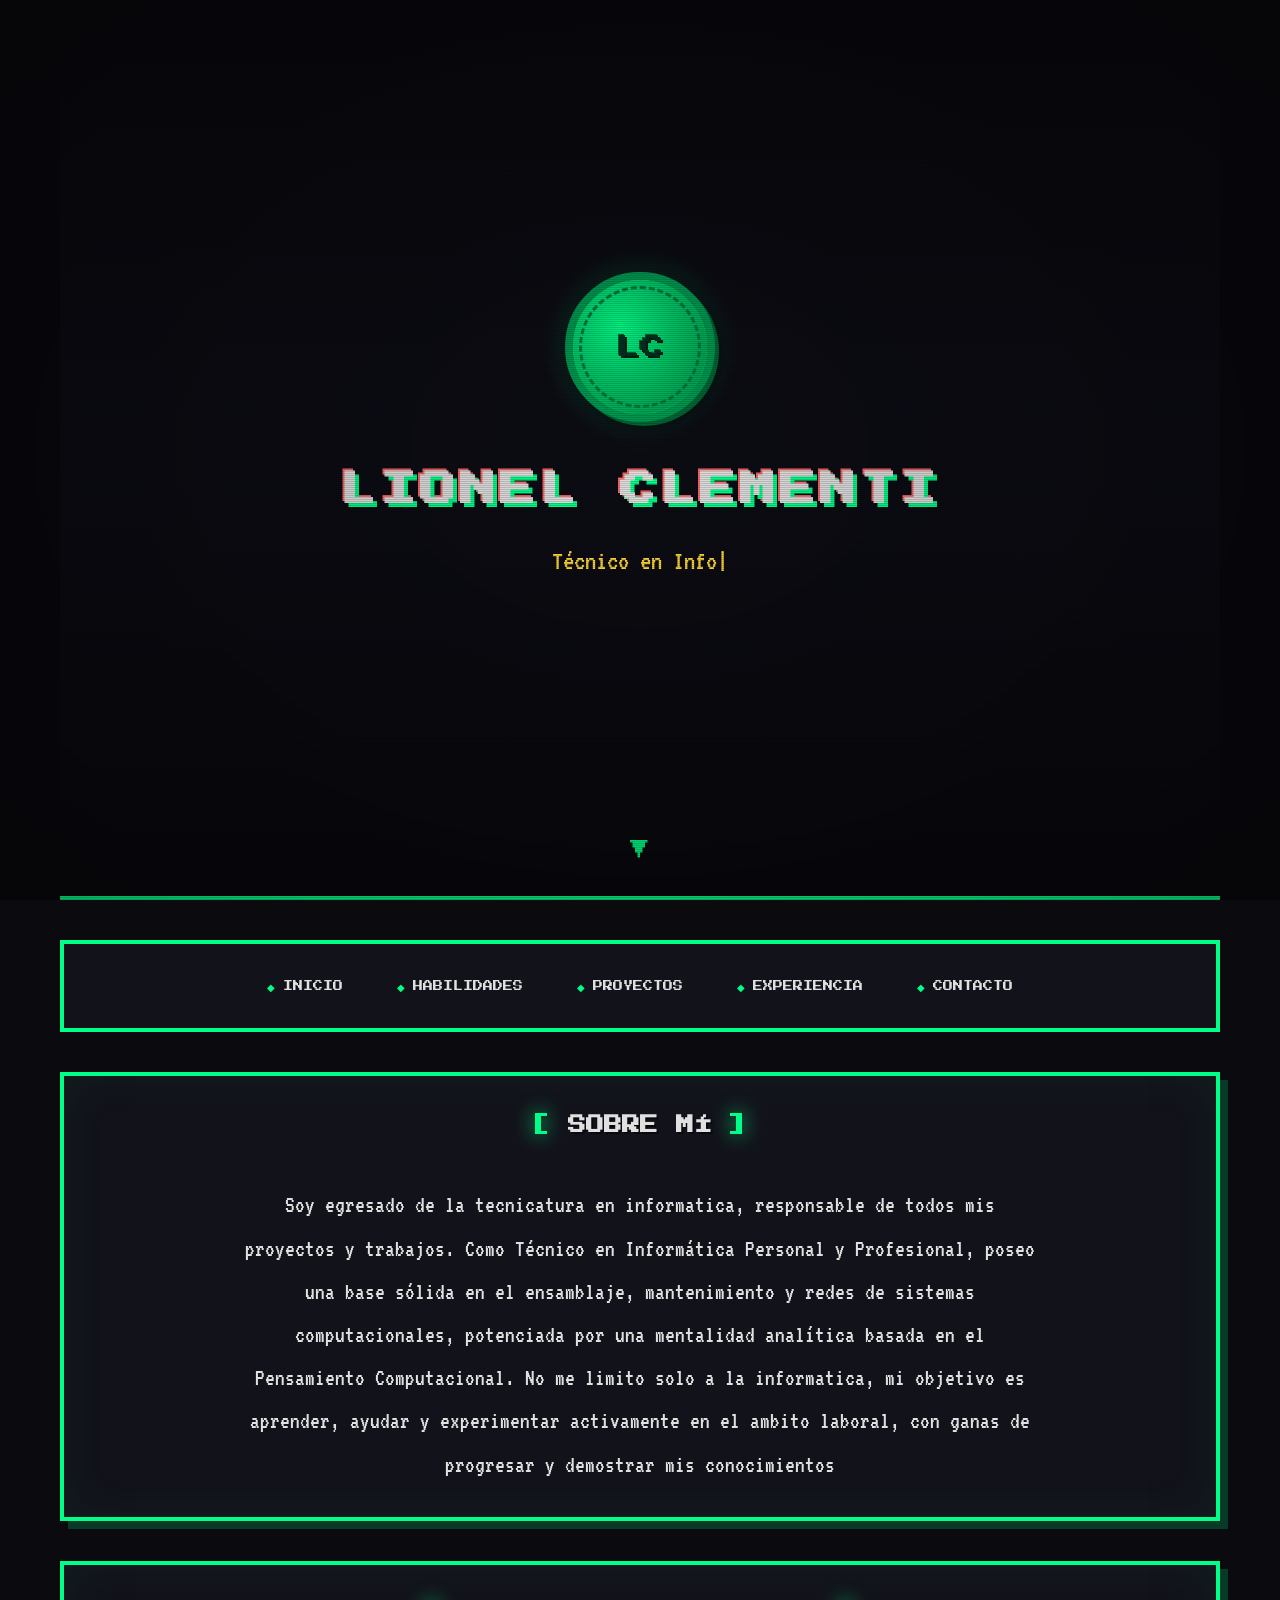
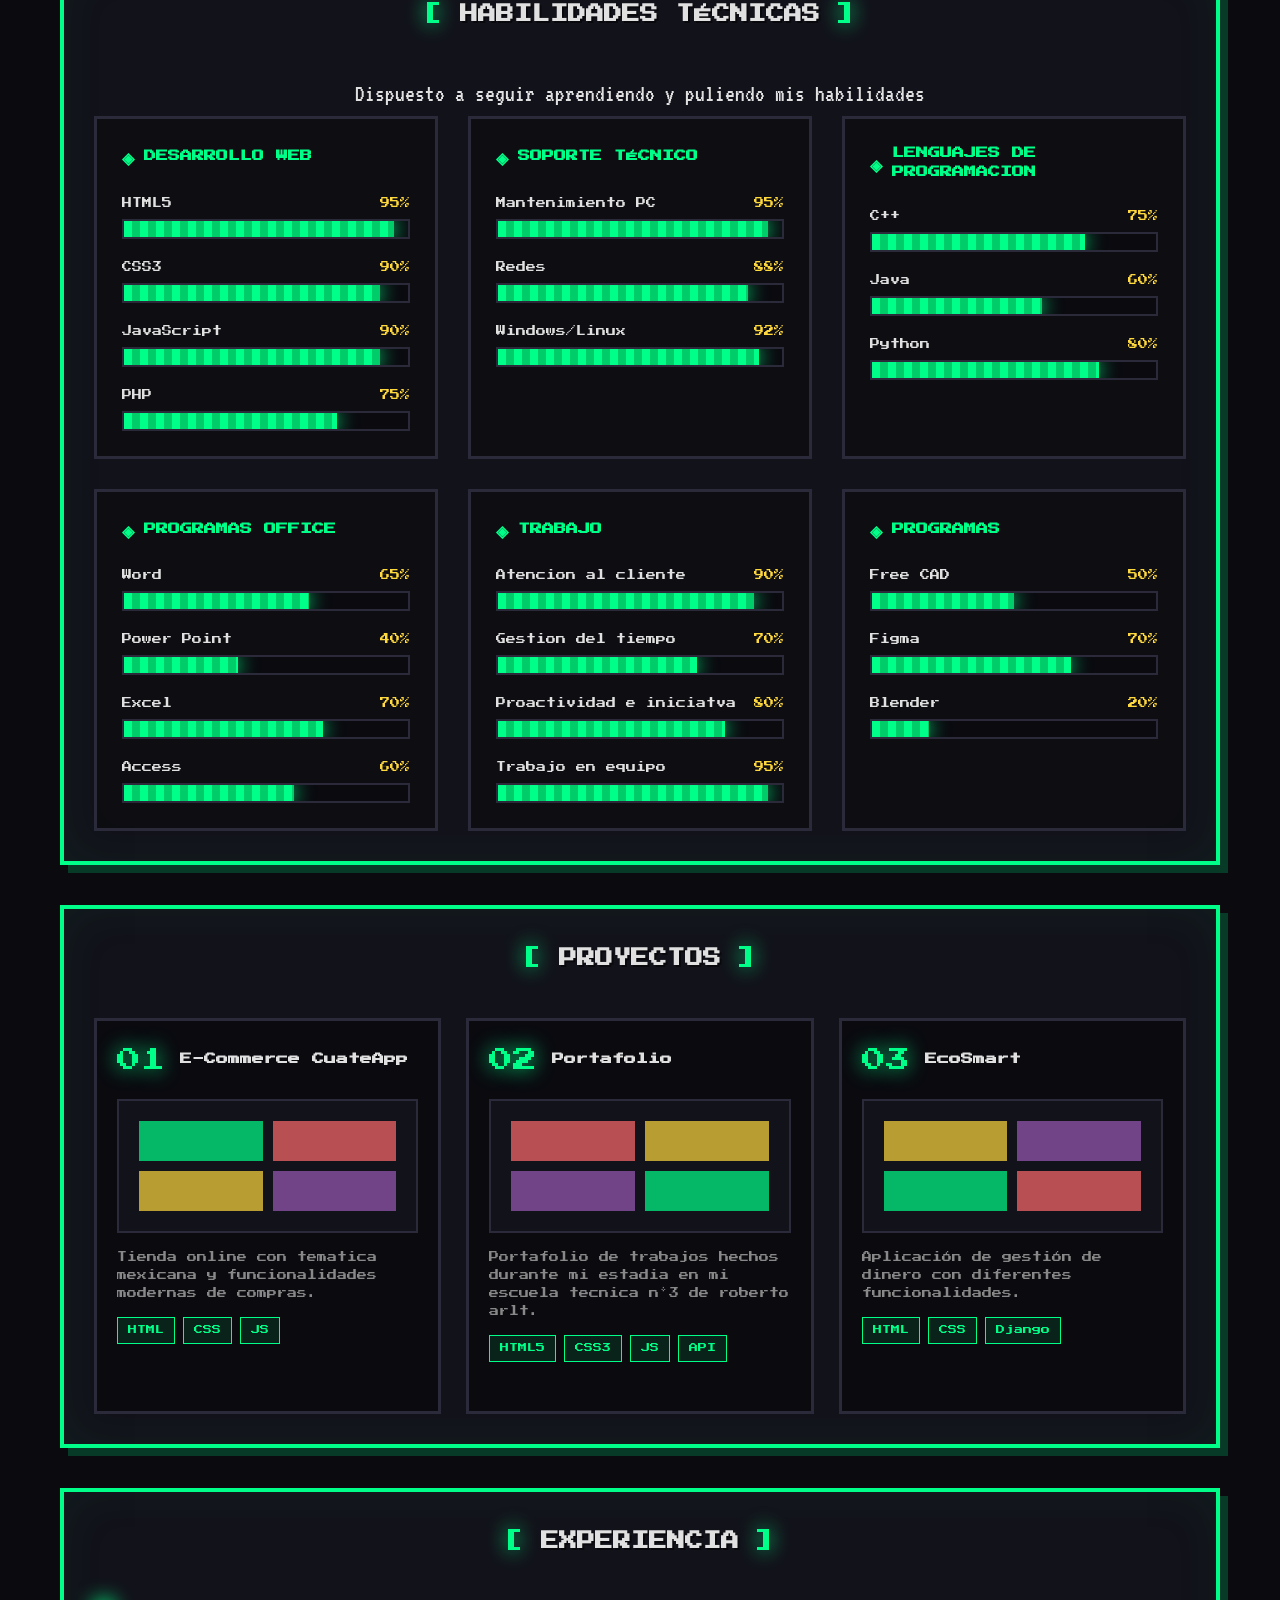
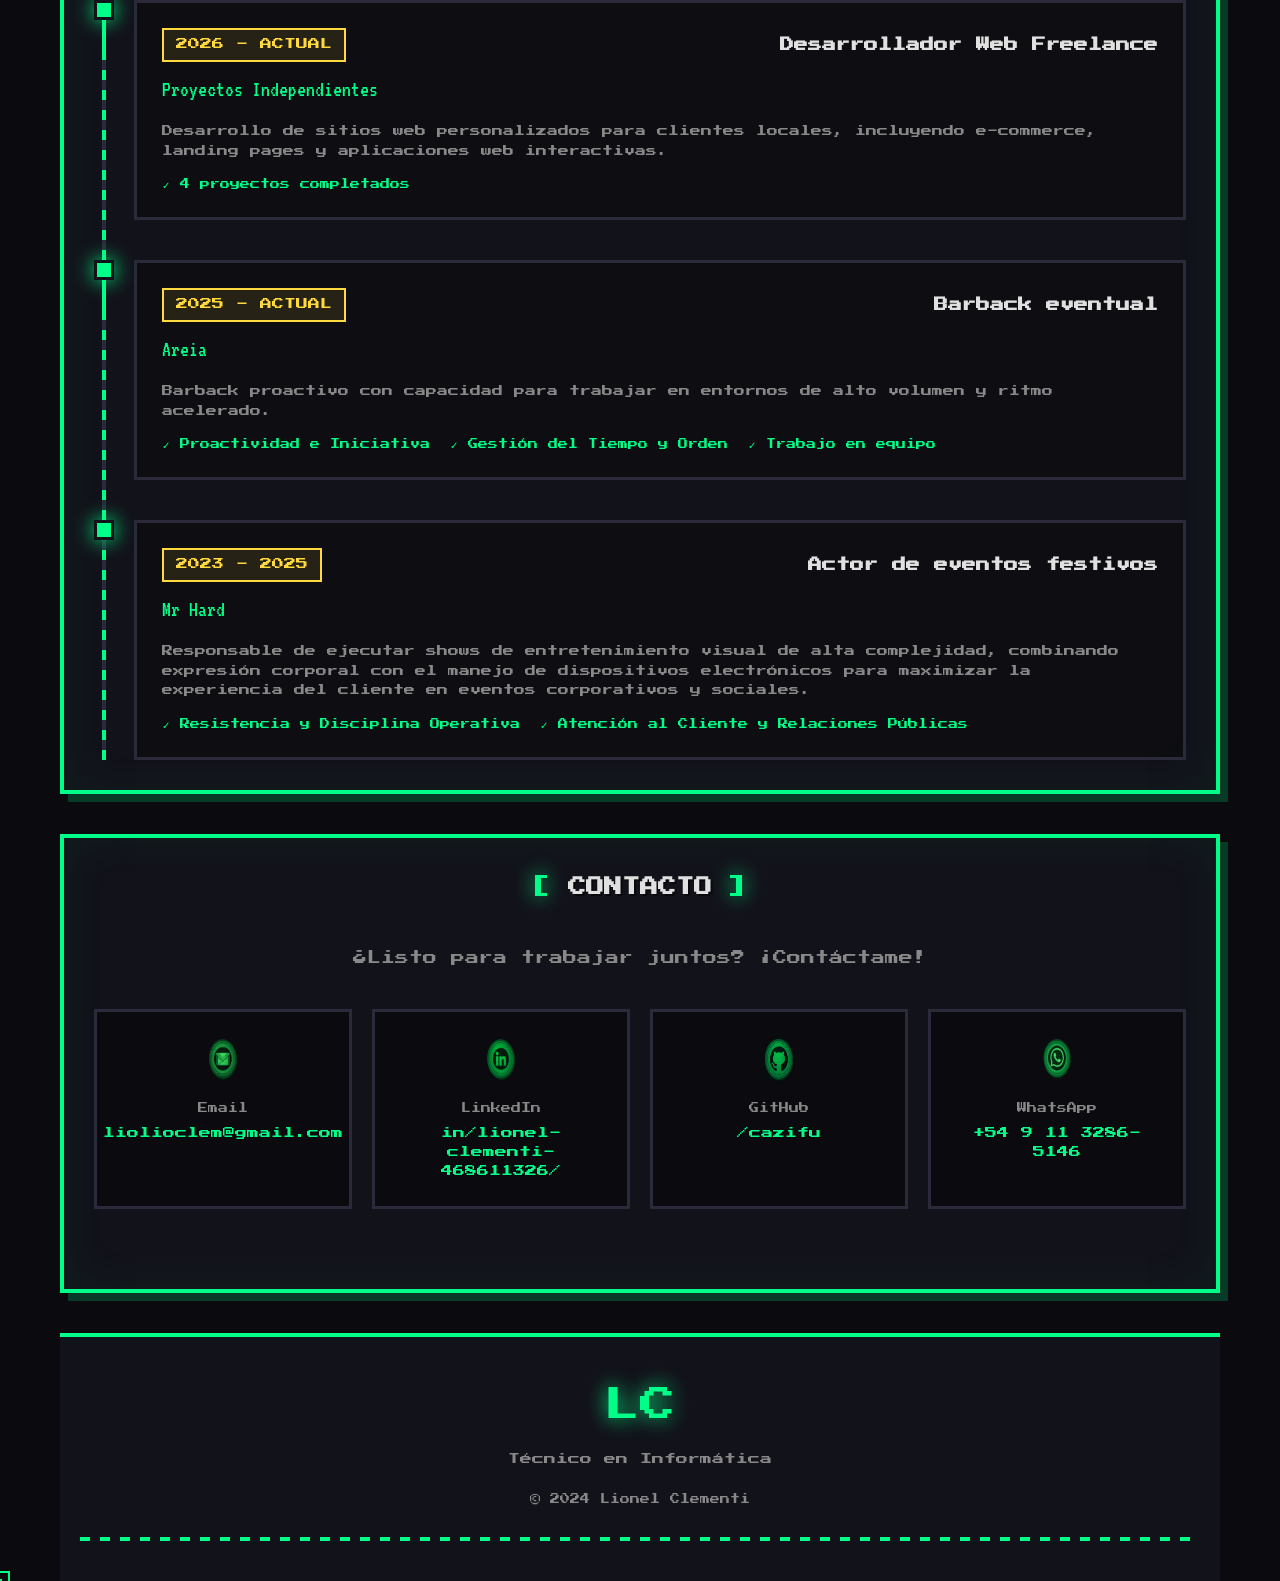
<file: index.html>
<!DOCTYPE html>
<html lang="es">
<head>
    <meta charset="UTF-8">
    <meta name="viewport" content="width=device-width, initial-scale=1.0">
    <title>Lionel Clementi - Técnico en Informática</title>
    <link rel="stylesheet" href="css/style.css">
    <link rel="icon" href="data:image/svg+xml,<svg xmlns='http://www.w3.org/2000/svg' viewBox='0 0 100 100'><text y='.9em' font-size='90'>💻</text></svg>">
</head>
<body>
    <div class="scanlines"></div>
    <div class="crt-effect"></div>
    
    <div class="container">
        <header class="hero">
            <div class="hero-bg"></div>
            <div class="hero-content">
                <div class="avatar-container">
                    <div class="coin-avatar">
                        <div class="coin-edge"></div>
                        <div class="coin-face">
                            <span class="coin-text">LC</span>
                        </div>
                    </div>
                    <div class="coin-glow"></div>
                </div>
                <h1 class="title glitch" data-text="LIONEL CLEMENTI">LIONEL CLEMENTI</h1>
                <p class="subtitle typewriter"></p>

            </div>
            <div class="scroll-indicator">
                <span>▼</span>
            </div>
        </header>

        <nav class="nav-bar">
            <a href="#about" class="nav-item">
                <span class="nav-icon">◆</span>
                <span>INICIO</span>
            </a>
            <a href="#skills" class="nav-item">
                <span class="nav-icon">◆</span>
                <span>HABILIDADES</span>
            </a>
            <a href="#projects" class="nav-item">
                <span class="nav-icon">◆</span>
                <span>PROYECTOS</span>
            </a>
            <a href="#experience" class="nav-item">
                <span class="nav-icon">◆</span>
                <span>EXPERIENCIA</span>
            </a>
            <a href="#contact" class="nav-item">
                <span class="nav-icon">◆</span>
                <span>CONTACTO</span>
            </a>
        </nav>

        <section id="about" class="about pixel-box">
            <div class="section-header">
                <span class="section-bracket">[</span>
                <h2>SOBRE MÍ</h2>
                <span class="section-bracket">]</span>
            </div>
            <div class="about-content">
                <p class="about-paragraph">
                    Soy egresado de la tecnicatura en informatica, 
                    responsable de todos mis proyectos y trabajos. Como Técnico en Informática Personal y Profesional, 
                    poseo una base sólida en el ensamblaje, mantenimiento y redes de sistemas computacionales, 
                    potenciada por una mentalidad analítica basada en el Pensamiento Computacional. 
                    No me limito solo a la informatica, mi objetivo es aprender, 
                    ayudar y experimentar activamente en el ambito laboral, 
                    con ganas de progresar y demostrar mis conocimientos

                </p>
            </div>
        </section>

        <section id="skills" class="skills pixel-box">
            <div class="section-header">
                <span class="section-bracket">[</span>
                <h2>HABILIDADES TÉCNICAS</h2>
                <span class="section-bracket">]</span>
            </div>
            <div class="about-content">
                <p class="about-paragraph">Dispuesto a seguir aprendiendo y puliendo mis habilidades</p>
            </div>
  
            <div class="skills-container">
                <div class="skill-category">
                    <h3 class="category-title">
                        <span class="category-icon">◈</span>
                        DESARROLLO WEB
                    </h3>
                    <div class="skill-list">
                        <div class="skill-item" data-skill="95">
                            <div class="skill-header">
                                <span class="skill-name">HTML5</span>
                                <span class="skill-percent">95%</span>
                            </div>
                            <div class="skill-bar">
                                <div class="skill-fill"></div>
                            </div>
                        </div>
                        <div class="skill-item" data-skill="90">
                            <div class="skill-header">
                                <span class="skill-name">CSS3</span>
                                <span class="skill-percent">90%</span>
                            </div>
                            <div class="skill-bar">
                                <div class="skill-fill"></div>
                            </div>
                        </div>
                        <div class="skill-item" data-skill="90">
                            <div class="skill-header">
                                <span class="skill-name">JavaScript</span>
                                <span class="skill-percent">90%</span>
                            </div>
                            <div class="skill-bar">
                                <div class="skill-fill"></div>
                            </div>
                        </div>
                        <div class="skill-item" data-skill="75">
                            <div class="skill-header">
                                <span class="skill-name">PHP</span>
                                <span class="skill-percent">75%</span>
                            </div>
                            <div class="skill-bar">
                                <div class="skill-fill"></div>
                            </div>
                        </div>
                      
                    </div>
                </div>
                <div class="skill-category">
                    <h3 class="category-title">
                        <span class="category-icon">◈</span>
                        SOPORTE TÉCNICO
                    </h3>
                    <div class="skill-list">
                        <div class="skill-item" data-skill="95">
                            <div class="skill-header">
                                <span class="skill-name">Mantenimiento PC</span>
                                <span class="skill-percent">95%</span>
                            </div>
                            <div class="skill-bar">
                                <div class="skill-fill"></div>
                            </div>
                        </div>
                        <div class="skill-item" data-skill="88">
                            <div class="skill-header">
                                <span class="skill-name">Redes</span>
                                <span class="skill-percent">88%</span>
                            </div>
                            <div class="skill-bar">
                                <div class="skill-fill"></div>
                            </div>
                        </div>
                        <div class="skill-item" data-skill="92">
                            <div class="skill-header">
                                <span class="skill-name">Windows/Linux</span>
                                <span class="skill-percent">92%</span>
                            </div>
                            <div class="skill-bar">
                                <div class="skill-fill"></div>
                            </div>
                        </div>
                    </div>
                </div>
                 <div class="skill-category">
                    <h3 class="category-title">
                        <span class="category-icon">◈</span>
                        LENGUAJES DE PROGRAMACION
                    </h3>
                    <div class="skill-list">
                        <div class="skill-item" data-skill="75">
                            <div class="skill-header">
                                <span class="skill-name">C++</span>
                                <span class="skill-percent">75%</span>
                            </div>
                            <div class="skill-bar">
                                <div class="skill-fill"></div>
                            </div>
                        </div>
                        <div class="skill-item" data-skill="60">
                            <div class="skill-header">
                                <span class="skill-name">Java</span>
                                <span class="skill-percent">60%</span>
                            </div>
                            <div class="skill-bar">
                                <div class="skill-fill"></div>
                            </div>
                        </div>
                        <div class="skill-item" data-skill="80">
                            <div class="skill-header">
                                <span class="skill-name">Python</span>
                                <span class="skill-percent">80%</span>
                            </div>
                            <div class="skill-bar">
                                <div class="skill-fill"></div>
                            </div>
                        </div>
                    </div>
                </div>
                 <div class="skill-category">
                    <h3 class="category-title">
                        <span class="category-icon">◈</span>
                        PROGRAMAS OFFICE
                    </h3>
                    <div class="skill-list">
                        <div class="skill-item" data-skill="65">
                            <div class="skill-header">
                                <span class="skill-name">Word</span>
                                <span class="skill-percent">65%</span>
                            </div>
                            <div class="skill-bar">
                                <div class="skill-fill"></div>
                            </div>
                        </div>
                        <div class="skill-item" data-skill="40">
                            <div class="skill-header">
                                <span class="skill-name">Power Point</span>
                                <span class="skill-percent">40%</span>
                            </div>
                            <div class="skill-bar">
                                <div class="skill-fill"></div>
                            </div>
                        </div>
                        <div class="skill-item" data-skill="70">
                            <div class="skill-header">
                                <span class="skill-name">Excel</span>
                                <span class="skill-percent">70%</span>
                            </div>
                            <div class="skill-bar">
                                <div class="skill-fill"></div>
                            </div>
                        </div>
                        <div class="skill-item" data-skill="60">
                            <div class="skill-header">
                                <span class="skill-name">Access</span>
                                <span class="skill-percent">60%</span>
                            </div>
                            <div class="skill-bar">
                                <div class="skill-fill"></div>
                            </div>
                        </div>
                    </div>
                </div>

            <div class="skill-category">
                    <h3 class="category-title">
                        <span class="category-icon">◈</span>
                        TRABAJO
                    </h3>
                    <div class="skill-list">
                        <div class="skill-item" data-skill="90">
                            <div class="skill-header">
                                <span class="skill-name">Atencion al cliente</span>
                                <span class="skill-percent">90%</span>
                            </div>
                            <div class="skill-bar">
                                <div class="skill-fill"></div>
                            </div>
                        </div>
                        <div class="skill-item" data-skill="70">
                            <div class="skill-header">
                                <span class="skill-name">Gestion del tiempo</span>
                                <span class="skill-percent">70%</span>
                            </div>
                            <div class="skill-bar">
                                <div class="skill-fill"></div>
                            </div>
                        </div>
                        <div class="skill-item" data-skill="80">
                            <div class="skill-header">
                                <span class="skill-name">Proactividad e iniciatva</span>
                                <span class="skill-percent">80%</span>
                            </div>
                            <div class="skill-bar">
                                <div class="skill-fill"></div>
                            </div>
                        </div>
                        <div class="skill-item" data-skill="95">
                            <div class="skill-header">
                                <span class="skill-name">Trabajo en equipo</span>
                                <span class="skill-percent">95%</span>
                            </div>
                            <div class="skill-bar">
                                <div class="skill-fill"></div>
                            </div>
                        </div>
                    </div>
                </div>
                <div class="skill-category">
                    <h3 class="category-title">
                        <span class="category-icon">◈</span>
                        PROGRAMAS
                    </h3>
                    <div class="skill-list">
                        <div class="skill-item" data-skill="50">
                            <div class="skill-header">
                                <span class="skill-name">Free CAD</span>
                                <span class="skill-percent">50%</span>
                            </div>
                            <div class="skill-bar">
                                <div class="skill-fill"></div>
                            </div>
                        </div>
                        <div class="skill-item" data-skill="70">
                            <div class="skill-header">
                                <span class="skill-name">Figma</span>
                                <span class="skill-percent">70%</span>
                            </div>
                            <div class="skill-bar">
                                <div class="skill-fill"></div>
                            </div>
                        </div>
                        <div class="skill-item" data-skill="20">
                            <div class="skill-header">
                                <span class="skill-name">Blender</span>
                                <span class="skill-percent">20%</span>
                            </div>
                            <div class="skill-bar">
                                <div class="skill-fill"></div>
                            </div>
                        </div>
                    </div>
                </div>
            </div>
        </section>

        <section id="projects" class="projects pixel-box">
            <div class="section-header">
                <span class="section-bracket">[</span>
                <h2>PROYECTOS</h2>
                <span class="section-bracket">]</span>
            </div>
            <div class="projects-grid">
                <div class="project-card" onclick="window.location.href='projects/cuateapp.html'">
                    <div class="project-header">
                        <span class="project-number">01</span>
                        <h3 class="project-title">E-Commerce CuateApp</h3>
                    </div>
                    <div class="project-preview">
                        <div class="preview-grid">
                            <div class="preview-block b1"></div>
                            <div class="preview-block b2"></div>
                            <div class="preview-block b3"></div>
                            <div class="preview-block b4"></div>
                        </div>
                    </div>
                    <p class="project-desc">Tienda online con tematica mexicana y funcionalidades modernas de compras.</p>
                    <div class="project-tech">
                        <span class="tech-tag">HTML</span>
                        <span class="tech-tag">CSS</span>
                        <span class="tech-tag">JS</span>
                    </div>
                    <span class="project-click-hint">▶ VER PROYECTO</span>
                </div>
                <div class="project-card" onclick="window.location.href='projects/portafolio.html'">
                    <div class="project-header">
                        <span class="project-number">02</span>
                        <h3 class="project-title">Portafolio</h3>
                    </div>
                    <div class="project-preview">
                        <div class="preview-grid">
                            <div class="preview-block b2"></div>
                            <div class="preview-block b3"></div>
                            <div class="preview-block b4"></div>
                            <div class="preview-block b1"></div>
                        </div>
                    </div>
                    <p class="project-desc">Portafolio de trabajos hechos durante mi estadia en mi escuela tecnica n°3 de roberto arlt.</p>
                    <div class="project-tech">
                        <span class="tech-tag">HTML5</span>
                        <span class="tech-tag">CSS3</span>
                        <span class="tech-tag">JS</span>
                        <span class="tech-tag">API</span>
                    </div>
                    <span class="project-click-hint">▶ VER PROYECTO</span>
                </div>
                <div class="project-card" onclick="window.location.href='projects/ecosmart.html'">
                    <div class="project-header">
                        <span class="project-number">03</span>
                        <h3 class="project-title">EcoSmart</h3>
                    </div>
                    <div class="project-preview">
                        <div class="preview-grid">
                            <div class="preview-block b3"></div>
                            <div class="preview-block b4"></div>
                            <div class="preview-block b1"></div>
                            <div class="preview-block b2"></div>
                        </div>
                    </div>
                    <p class="project-desc">Aplicación de gestión de dinero con diferentes funcionalidades.</p>
                    <div class="project-tech">
                        <span class="tech-tag">HTML</span>
                        <span class="tech-tag">CSS</span>
                        <span class="tech-tag">Django</span>
                    </div>
                    <span class="project-click-hint">▶ VER PROYECTO</span>
                </div>
            </div>
        </section>

        <section id="experience" class="experience pixel-box">
            <div class="section-header">
                <span class="section-bracket">[</span>
                <h2>EXPERIENCIA</h2>
                <span class="section-bracket">]</span>
            </div>
            <div class="timeline">
                <div class="timeline-item">
                    <div class="timeline-marker">
                        <span class="marker-dot"></span>
                        <span class="marker-line"></span>
                    </div>
                    <div class="timeline-content">
                        <div class="exp-header">
                            <span class="exp-year">2026 - ACTUAL</span>
                            <h3 class="exp-title">Desarrollador Web Freelance</h3>
                        </div>
                        <p class="exp-company">Proyectos Independientes</p>
                        <p class="exp-desc">Desarrollo de sitios web personalizados para clientes locales, incluyendo e-commerce, landing pages y aplicaciones web interactivas.</p>
                        <div class="exp-highlights">
                            <span class="highlight-item">✓ 4 proyectos completados</span>
                        </div>
                    </div>
                </div>
                <div class="timeline-item">
                    <div class="timeline-marker">
                        <span class="marker-dot"></span>
                        <span class="marker-line"></span>
                    </div>
                    <div class="timeline-content">
                        <div class="exp-header">
                            <span class="exp-year">2025 - ACTUAL</span>
                            <h3 class="exp-title">Barback eventual</h3>
                        </div>
                        <p class="exp-company">Areia</p>
                        <p class="exp-desc">Barback proactivo con capacidad para trabajar en entornos de alto volumen y ritmo acelerado.</p>
                        <div class="exp-highlights">
                            <span class="highlight-item">✓ Proactividad e Iniciativa</span>
                            <span class="highlight-item">✓ Gestión del Tiempo y Orden</span>
                            <span class="highlight-item">✓ Trabajo en equipo</span>
                        </div>
                    </div>
                </div>
                <div class="timeline-item">
                    <div class="timeline-marker">
                        <span class="marker-dot"></span>
                    </div>
                    <div class="timeline-content">
                        <div class="exp-header">
                            <span class="exp-year">2023 - 2025</span>
                            <h3 class="exp-title">Actor de eventos festivos</h3>
                        </div>
                        <p class="exp-company">Mr Hard</p>
                        <p class="exp-desc">Responsable de ejecutar shows de entretenimiento visual de alta complejidad, 
                            combinando expresión corporal con el manejo de dispositivos electrónicos para maximizar la 
                            experiencia del cliente en eventos corporativos y sociales.</p>
                        <div class="exp-highlights">
                            <span class="highlight-item">✓ Resistencia y Disciplina Operativa</span>
                            <span class="highlight-item">✓ Atención al Cliente y Relaciones Públicas</span>
                        </div>
                    </div>
                </div>
            </div>
        </section>

        <section id="contact" class="contact pixel-box">
            <div class="section-header">
                <span class="section-bracket">[</span>
                <h2>CONTACTO</h2>
                <span class="section-bracket">]</span>
            </div>
            <div class="contact-content">
                <p class="contact-intro">¿Listo para trabajar juntos? ¡Contáctame!</p>
                <div class="contact-grid">
                    <a href="mailto:lionel@example.com" class="contact-card">
                        <img src="img/EmailRetro.png" alt="Email" class="contact-icon">
                        <span class="contact-label">Email</span>
                        <span class="contact-value">liolioclem@gmail.com</span>
                    </a>
                    <a href="https://www.linkedin.com/in/lionel-clementi-468611326/" target="_blank" class="contact-card">
                        <img src="img/linkedinRetro.png" alt="LinkedIn" class="contact-icon">
                        <span class="contact-label">LinkedIn</span>
                        <span class="contact-value">in/lionel-clementi-468611326/</span>
                    </a>
                    <a href="https://github.com/cazifu" target="_blank" class="contact-card">
                        <img src="img/githubRetro.png" alt="GitHub" class="contact-icon">
                        <span class="contact-label">GitHub</span>
                        <span class="contact-value">/cazifu</span>
                    </a>
                    <a href="#" class="contact-card">
                        <img src="img/whatsappRetro.png" alt="WhatsApp" class="contact-icon">
                        <span class="contact-label">WhatsApp</span>
                        <span class="contact-value">+54 9 11 3286-5146</span>
                    </a>
                </div>
               
            </div>
        </section>

        <footer class="footer">
            <div class="footer-content">
                <div class="footer-logo">
                    <span class="logo-text">LC</span>
                    <span class="logo-subtitle">Técnico en Informática</span>
                </div>
                <div class="footer-links">
                    <span class="footer-item">© 2024 Lionel Clementi</span>
                </div>
                <div class="pixel-divider"></div>
            </div>
        </footer>
    </div>

    <script src="js/main.js"></script>
</body>
</html>
</file>
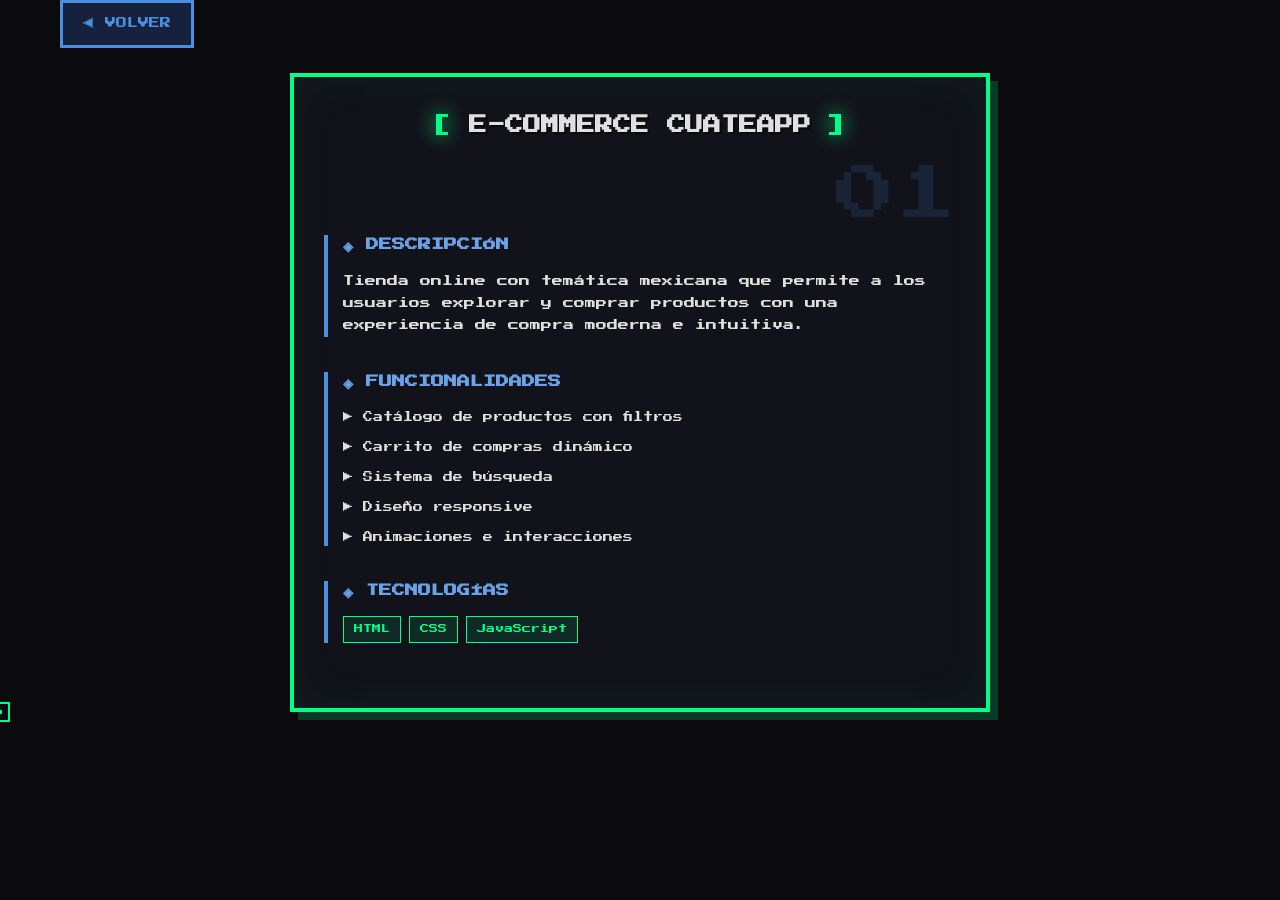
<file: projects/cuateapp.html>
<!DOCTYPE html>
<html lang="es">
<head>
    <meta charset="UTF-8">
    <meta name="viewport" content="width=device-width, initial-scale=1.0">
    <title>CuateApp - Lionel Clementi</title>
    <link rel="stylesheet" href="../css/style.css">
    <link rel="stylesheet" href="../css/project.css">
</head>
<body>
    <div class="container">
        <a href="../index.html#projects" class="back-btn">◀ VOLVER</a>

        <div class="project-detail pixel-box">
            <div class="section-header">
                <span class="section-bracket">[</span>
                <h2>E-COMMERCE CUATEAPP</h2>
                <span class="section-bracket">]</span>
            </div>

            <div class="project-number-big">01</div>

            <div class="detail-section">
                <h3>◈ DESCRIPCIÓN</h3>
                <p>Tienda online con temática mexicana que permite a los usuarios explorar y comprar productos con una experiencia de compra moderna e intuitiva.</p>
            </div>

            <div class="detail-section">
                <h3>◈ FUNCIONALIDADES</h3>
                <ul class="feature-list">
                    <li>▶ Catálogo de productos con filtros</li>
                    <li>▶ Carrito de compras dinámico</li>
                    <li>▶ Sistema de búsqueda</li>
                    <li>▶ Diseño responsive</li>
                    <li>▶ Animaciones e interacciones</li>
                </ul>
            </div>

            <div class="detail-section">
                <h3>◈ TECNOLOGÍAS</h3>
                <div class="project-tech">
                    <span class="tech-tag">HTML</span>
                    <span class="tech-tag">CSS</span>
                    <span class="tech-tag">JavaScript</span>
                </div>
            </div>
        </div>
    </div>
    <script src="../js/main.js"></script>
</body>
</html>
</file>
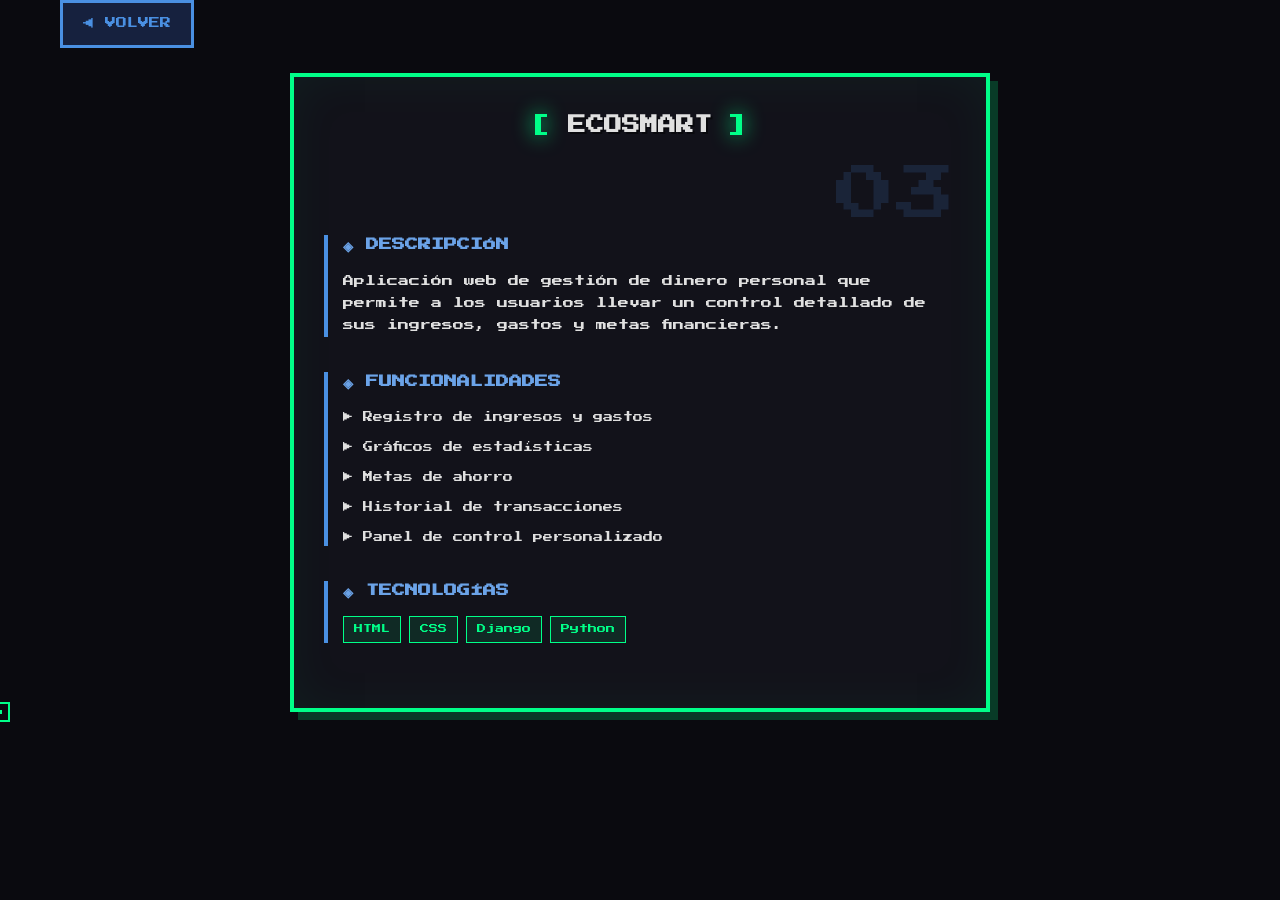
<file: projects/ecosmart.html>
<!DOCTYPE html>
<html lang="es">
<head>
    <meta charset="UTF-8">
    <meta name="viewport" content="width=device-width, initial-scale=1.0">
    <title>EcoSmart - Lionel Clementi</title>
    <link rel="stylesheet" href="../css/style.css">
    <link rel="stylesheet" href="../css/project.css">
</head>
<body>
    <div class="container">
        <a href="../index.html#projects" class="back-btn">◀ VOLVER</a>

        <div class="project-detail pixel-box">
            <div class="section-header">
                <span class="section-bracket">[</span>
                <h2>ECOSMART</h2>
                <span class="section-bracket">]</span>
            </div>

            <div class="project-number-big">03</div>

            <div class="detail-section">
                <h3>◈ DESCRIPCIÓN</h3>
                <p>Aplicación web de gestión de dinero personal que permite a los usuarios llevar un control detallado de sus ingresos, gastos y metas financieras.</p>
            </div>

            <div class="detail-section">
                <h3>◈ FUNCIONALIDADES</h3>
                <ul class="feature-list">
                    <li>▶ Registro de ingresos y gastos</li>
                    <li>▶ Gráficos de estadísticas</li>
                    <li>▶ Metas de ahorro</li>
                    <li>▶ Historial de transacciones</li>
                    <li>▶ Panel de control personalizado</li>
                </ul>
            </div>

            <div class="detail-section">
                <h3>◈ TECNOLOGÍAS</h3>
                <div class="project-tech">
                    <span class="tech-tag">HTML</span>
                    <span class="tech-tag">CSS</span>
                    <span class="tech-tag">Django</span>
                    <span class="tech-tag">Python</span>
                </div>
            </div>
        </div>
    </div>
    <script src="../js/main.js"></script>
</body>
</html>
</file>
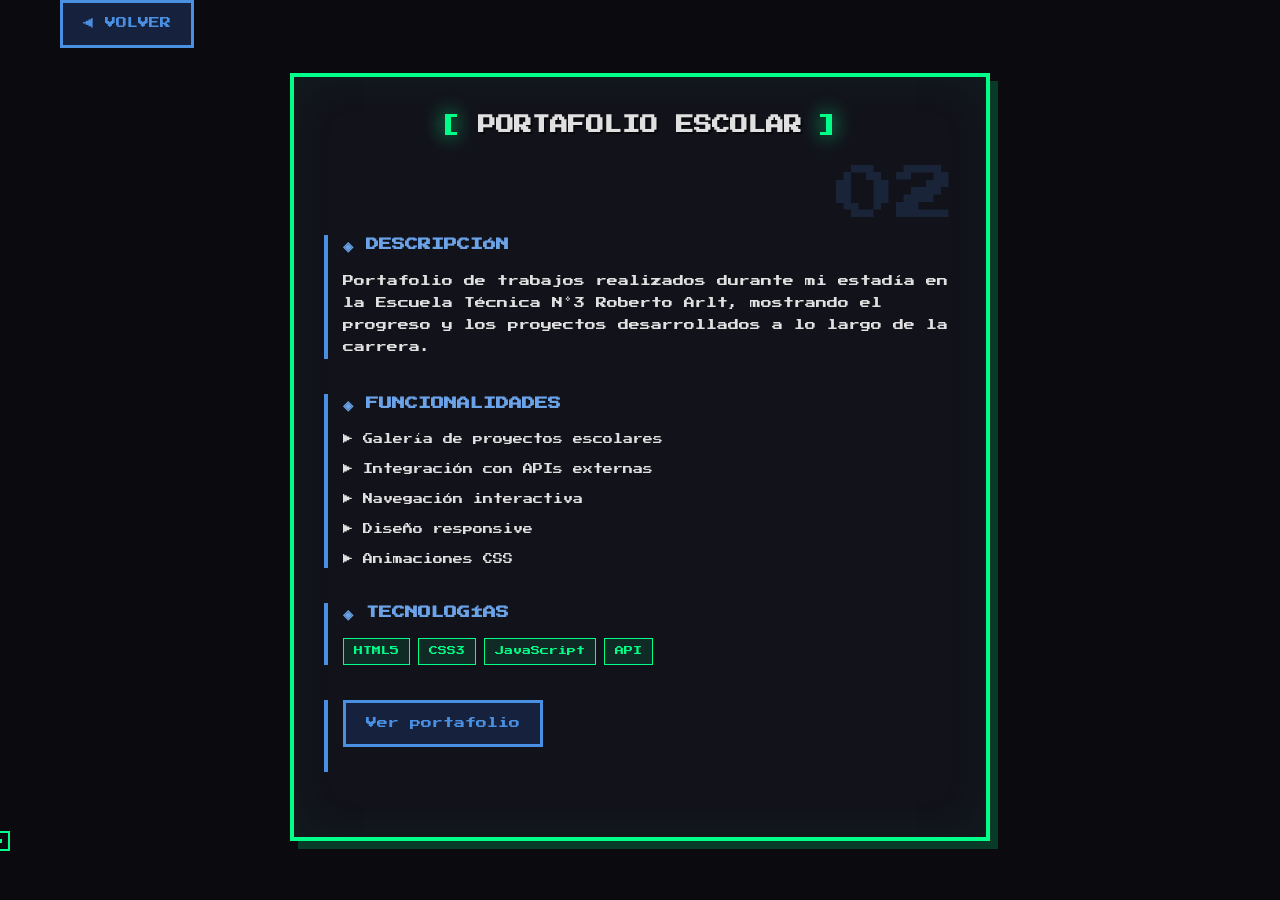
<file: projects/portafolio.html>
<!DOCTYPE html>
<html lang="es">
<head>
    <meta charset="UTF-8">
    <meta name="viewport" content="width=device-width, initial-scale=1.0">
    <title>Portafolio - Lionel Clementi</title>
    <link rel="stylesheet" href="../css/style.css">
    <link rel="stylesheet" href="../css/project.css">
</head>
<body>
    <div class="container">
        <a href="../index.html#projects" class="back-btn">◀ VOLVER</a>

        <div class="project-detail pixel-box">
            <div class="section-header">
                <span class="section-bracket">[</span>
                <h2>PORTAFOLIO ESCOLAR</h2>
                <span class="section-bracket">]</span>
            </div>

            <div class="project-number-big">02</div>

            <div class="detail-section">
                <h3>◈ DESCRIPCIÓN</h3>
                <p>Portafolio de trabajos realizados durante mi estadía en la Escuela Técnica N°3 Roberto Arlt, mostrando el progreso y los proyectos desarrollados a lo largo de la carrera.</p>
            </div>

            <div class="detail-section">
                <h3>◈ FUNCIONALIDADES</h3>
                <ul class="feature-list">
                    <li>▶ Galería de proyectos escolares</li>
                    <li>▶ Integración con APIs externas</li>
                    <li>▶ Navegación interactiva</li>
                    <li>▶ Diseño responsive</li>
                    <li>▶ Animaciones CSS</li>
                </ul>
            </div>

            <div class="detail-section">
                <h3>◈ TECNOLOGÍAS</h3>
                <div class="project-tech">
                    <span class="tech-tag">HTML5</span>
                    <span class="tech-tag">CSS3</span>
                    <span class="tech-tag">JavaScript</span>
                    <span class="tech-tag">API</span>
                </div>
            </div>

            <div class="detail-section">
                <a href="https://lioclem01.github.io/landing-page/" target="_blank" class="back-btn">Ver portafolio</a>
            </div>
        </div>
    </div>
    <script src="../js/main.js"></script>
</body>
</html>
</file>
<file: css/style.css>
@import url('https://fonts.googleapis.com/css2?family=Press+Start+2P&family=VT323&display=swap');

:root {
    --primary: #00ff88;
    --primary-dark: #00cc6a;
    --secondary: #ff6b6b;
    --accent: #ffd93d;
    --dark-bg: #0a0a0f;
    --dark-card: #12121a;
    --dark-border: #2a2a3a;
    --text: #e0e0e0;
    --text-dim: #888;
    --pixel-size: 4px;
    --glow: 0 0 20px;
    --glow-strong: 0 0 30px;
}

* {
    margin: 0;
    padding: 0;
    box-sizing: border-box;
    cursor: none;
}

body {
    font-family: 'Press Start 2P', cursive;
    background: var(--dark-bg);
    color: var(--text);
    line-height: 1.6;
    min-height: 100vh;
    overflow-x: hidden;
    cursor: none;
}

/* Scanlines Effect */
.scanlines {
    position: fixed;
    top: 0;
    left: 0;
    width: 100%;
    height: 100%;
    pointer-events: none;
    z-index: 1000;
    background: repeating-linear-gradient(
        0deg,
        rgba(0, 0, 0, 0.15),
        rgba(0, 0, 0, 0.15) 1px,
        transparent 1px,
        transparent 2px
    );
}

.crt-effect {
    position: fixed;
    top: 0;
    left: 0;
    width: 100%;
    height: 100%;
    pointer-events: none;
    z-index: 999;
    background: radial-gradient(ellipse at center, transparent 0%, rgba(0, 0, 0, 0.3) 100%);
}

.container {
    max-width: 1200px;
    margin: 0 auto;
    padding: 0 20px;
}

/* Pixel Box Base */
.pixel-box {
    background: var(--dark-card);
    border: var(--pixel-size) solid var(--primary);
    padding: 30px;
    margin-bottom: 40px;
    position: relative;
    box-shadow: 
        calc(var(--pixel-size) * 2) calc(var(--pixel-size) * 2) 0 rgba(0, 255, 136, 0.2),
        inset 0 0 50px rgba(0, 255, 136, 0.05);
}

.pixel-box::before {
    content: '';
    position: absolute;
    top: -4px;
    left: -4px;
    right: -4px;
    bottom: -4px;
    border: 4px solid transparent;
    border-image: repeating-linear-gradient(
        90deg,
        var(--primary) 0,
        var(--primary) 10px,
        transparent 10px,
        transparent 20px
    ) 1;
    pointer-events: none;
}

/* Section Header */
.section-header {
    display: flex;
    align-items: center;
    justify-content: center;
    gap: 15px;
    margin-bottom: 40px;
}

.section-bracket {
    color: var(--primary);
    font-size: 24px;
    text-shadow: var(--glow) var(--primary);
}

.section-header h2 {
    font-size: 18px;
    color: var(--text);
    text-shadow: 2px 2px 0 rgba(0, 0, 0, 0.5);
}

/* Hero Section */
.hero {
    min-height: 100vh;
    display: flex;
    flex-direction: column;
    justify-content: center;
    align-items: center;
    position: relative;
    background: 
        linear-gradient(180deg, var(--dark-bg) 0%, #0d0d15 50%, var(--dark-bg) 100%),
        repeating-linear-gradient(
            0deg,
            transparent 0px,
            transparent 2px,
            rgba(0, 255, 136, 0.03) 2px,
            rgba(0, 255, 136, 0.03) 4px
        );
    border-bottom: var(--pixel-size) solid var(--primary);
    margin-bottom: 40px;
}

.hero-content {
    text-align: center;
    z-index: 2;
    padding: 20px;
}

/* Avatar - Pixel Art Coin Style */
.avatar-container {
    position: relative;
    margin-bottom: 40px;
}

.coin-avatar {
    width: 150px;
    height: 150px;
    border-radius: 50%;
    margin: 0 auto;
    position: relative;
    background: #00cc6a;
    border: 8px solid #009950;
    box-shadow: 
        inset 0 0 0 4px #00ff88,
        4px 4px 0 #006633,
        6px 6px 10px rgba(0, 0, 0, 0.4);
    animation: pixelCoinFloat 1.5s ease-in-out infinite;
}

.coin-edge {
    position: absolute;
    top: 6px;
    left: 6px;
    right: 6px;
    bottom: 6px;
    border-radius: 50%;
    border: 3px dashed #007a40;
}

.coin-face {
    width: 100%;
    height: 100%;
    border-radius: 50%;
    display: flex;
    justify-content: center;
    align-items: center;
    background: radial-gradient(circle at 35% 35%, #00ff88 0%, #00cc6a 40%, #00aa55 70%, #008844 100%);
}

.coin-text {
    font-family: 'Press Start 2P', cursive;
    font-size: 24px;
    color: #003322;
    text-shadow: 
        2px 2px 0 #002211,
        -1px -1px 0 #006633;
    letter-spacing: 0;
    background: none;
    padding: 0;
    border: none;
}

@keyframes pixelCoinFloat {
    0%, 100% { 
        transform: translateY(0);
    }
    50% { 
        transform: translateY(-6px);
    }
}

.coin-glow {
    position: absolute;
    top: 50%;
    left: 50%;
    transform: translate(-50%, -50%);
    width: 200px;
    height: 200px;
    background: radial-gradient(circle, rgba(0, 255, 136, 0.3) 0%, transparent 70%);
    z-index: -1;
    animation: pixelGlow 2s ease-in-out infinite;
}

@keyframes pixelGlow {
    0%, 100% { opacity: 0.5; transform: translate(-50%, -50%) scale(1); }
    50% { opacity: 0.8; transform: translate(-50%, -50%) scale(1.15); }
}

/* Title Glitch */
.title {
    font-size: 36px;
    color: var(--text);
    text-shadow: 
        4px 4px 0 var(--primary),
        -2px -2px 0 var(--secondary);
    margin-bottom: 20px;
    animation: titleGlow 2s ease-in-out infinite;
    letter-spacing: 4px;
}

@keyframes titleGlow {
    0%, 100% { text-shadow: 4px 4px 0 var(--primary), -2px -2px 0 var(--secondary); }
    50% { text-shadow: 4px 4px 0 var(--primary), -2px -2px 0 var(--secondary), 0 0 30px var(--primary); }
}

/* Subtitle */
.subtitle {
    font-family: 'VT323', monospace;
    font-size: 28px;
    color: var(--accent);
    margin-bottom: 40px;
    min-height: 40px;
}

.subtitle::after {
    content: '|';
    animation: blink 0.7s infinite;
}

@keyframes blink {
    0%, 50% { opacity: 1; }
    51%, 100% { opacity: 0; }
}

/* Hero Stats */
.hero-stats {
    display: flex;
    gap: 30px;
    justify-content: center;
    flex-wrap: wrap;
}

.stat-box {
    display: flex;
    flex-direction: column;
    align-items: center;
    padding: 20px;
    border: 3px solid var(--primary);
    background: var(--dark-card);
    min-width: 140px;
    transition: all 0.3s;
}

.stat-box:hover {
    transform: translateY(-5px);
    box-shadow: var(--glow) var(--primary);
}

.stat-icon {
    font-size: 24px;
    margin-bottom: 10px;
}

.stat-value {
    font-size: 28px;
    color: var(--primary);
    text-shadow: var(--glow) var(--primary);
}

.stat-label {
    font-size: 10px;
    color: var(--text-dim);
    margin-top: 8px;
}

/* Scroll Indicator */
.scroll-indicator {
    position: absolute;
    bottom: 30px;
    animation: bounce 2s infinite;
    color: var(--primary);
    font-size: 20px;
}

@keyframes bounce {
    0%, 100% { transform: translateY(0); }
    50% { transform: translateY(10px); }
}

/* Navigation */
.nav-bar {
    display: flex;
    justify-content: center;
    gap: 10px;
    flex-wrap: wrap;
    padding: 20px;
    background: var(--dark-card);
    border: var(--pixel-size) solid var(--primary);
    margin-bottom: 40px;
    position: sticky;
    top: 0;
    z-index: 100;
}

.nav-item {
    display: flex;
    align-items: center;
    gap: 8px;
    padding: 12px 20px;
    color: var(--text);
    text-decoration: none;
    font-size: 10px;
    border: 2px solid transparent;
    transition: all 0.3s;
}

.nav-item:hover, .nav-item.active {
    border-color: var(--primary);
    background: rgba(0, 255, 136, 0.1);
    color: var(--primary);
}

.nav-icon {
    color: var(--primary);
}

/* About Section - Simple */
.about-content {
    text-align: center;
    max-width: 800px;
    margin: 0 auto;
}

.about-paragraph {
    font-family: 'VT323', monospace;
    font-size: 24px;
    line-height: 1.8;
    color: var(--text);
}

/* Skills Section */
.skills-container {
    display: grid;
    grid-template-columns: repeat(auto-fit, minmax(300px, 1fr));
    gap: 30px;
}

.skill-category {
    background: rgba(0, 0, 0, 0.3);
    padding: 25px;
    border: 3px solid var(--dark-border);
}

.category-title {
    font-size: 12px;
    color: var(--primary);
    margin-bottom: 25px;
    display: flex;
    align-items: center;
    gap: 10px;
}

.category-icon {
    font-size: 16px;
}

.skill-list {
    display: flex;
    flex-direction: column;
    gap: 20px;
}

.skill-item {
    position: relative;
}

.skill-header {
    display: flex;
    justify-content: space-between;
    margin-bottom: 8px;
    font-size: 10px;
}

.skill-name {
    color: var(--text);
}

.skill-percent {
    color: var(--accent);
}

.skill-bar {
    height: 20px;
    background: var(--dark-bg);
    border: 2px solid var(--dark-border);
    position: relative;
    overflow: hidden;
}

.skill-fill {
    height: 100%;
    background: repeating-linear-gradient(
        90deg,
        var(--primary) 0,
        var(--primary) 8px,
        var(--primary-dark) 8px,
        var(--primary-dark) 16px
    );
    width: 0;
    transition: width 1.5s cubic-bezier(0.4, 0, 0.2, 1);
    box-shadow: var(--glow) var(--primary);
}

/* Projects Section */
.projects-grid {
    display: grid;
    grid-template-columns: repeat(auto-fit, minmax(280px, 1fr));
    gap: 25px;
}

.project-card {
    background: var(--dark-bg);
    border: 3px solid var(--dark-border);
    padding: 20px;
    transition: all 0.3s;
    position: relative;
    overflow: hidden;
    cursor: pointer;
}

.project-card::before {
    content: '';
    position: absolute;
    top: 0;
    left: 0;
    width: 4px;
    height: 100%;
    background: var(--primary);
    transform: scaleY(0);
    transition: transform 0.3s;
    transform-origin: bottom;
}

.project-card:hover {
    border-color: var(--primary);
    transform: translateY(-5px);
}

.project-card:hover::before {
    transform: scaleY(1);
}

.project-click-hint {
    display: block;
    font-size: 9px;
    color: var(--primary);
    margin-top: 15px;
    opacity: 0;
    transition: opacity 0.3s;
}

.project-card:hover .project-click-hint {
    opacity: 1;
}

.project-header {
    display: flex;
    align-items: center;
    gap: 15px;
    margin-bottom: 20px;
}

.project-number {
    font-size: 24px;
    color: var(--primary);
    text-shadow: var(--glow) var(--primary);
}

.project-title {
    font-size: 12px;
    color: var(--text);
}

.project-preview {
    background: var(--dark-card);
    padding: 20px;
    margin-bottom: 15px;
    border: 2px solid var(--dark-border);
}

.preview-grid {
    display: grid;
    grid-template-columns: repeat(2, 1fr);
    gap: 10px;
}

.preview-block {
    height: 40px;
    background: var(--primary);
    opacity: 0.7;
    animation: previewPulse 2s infinite;
}

.preview-block.b1 { background: var(--primary); }
.preview-block.b2 { background: var(--secondary); }
.preview-block.b3 { background: var(--accent); }
.preview-block.b4 { background: #9b59b6; }

.preview-block:nth-child(2) { animation-delay: 0.5s; }
.preview-block:nth-child(3) { animation-delay: 1s; }
.preview-block:nth-child(4) { animation-delay: 1.5s; }

@keyframes previewPulse {
    0%, 100% { opacity: 0.5; }
    50% { opacity: 1; }
}

.project-desc {
    font-size: 10px;
    color: var(--text-dim);
    margin-bottom: 15px;
    line-height: 1.8;
}

.project-tech {
    display: flex;
    gap: 8px;
    flex-wrap: wrap;
}

.tech-tag {
    font-size: 9px;
    padding: 5px 10px;
    background: rgba(0, 255, 136, 0.1);
    border: 1px solid var(--primary);
    color: var(--primary);
}

/* Experience Timeline */
.timeline {
    position: relative;
    padding-left: 40px;
}

.timeline::before {
    content: '';
    position: absolute;
    left: 8px;
    top: 0;
    bottom: 0;
    width: 4px;
    background: repeating-linear-gradient(
        0deg,
        var(--primary) 0,
        var(--primary) 10px,
        var(--dark-border) 10px,
        var(--dark-border) 20px
    );
}

.timeline-item {
    position: relative;
    margin-bottom: 40px;
}

.timeline-item:last-child {
    margin-bottom: 0;
}

.timeline-marker {
    position: absolute;
    left: -40px;
    top: 0;
}

.marker-dot {
    display: block;
    width: 20px;
    height: 20px;
    background: var(--primary);
    border: 3px solid var(--dark-card);
    box-shadow: var(--glow) var(--primary);
    animation: markerPulse 2s infinite;
}

@keyframes markerPulse {
    0%, 100% { transform: scale(1); }
    50% { transform: scale(1.2); }
}

.marker-line {
    display: block;
    width: 4px;
    height: 40px;
    background: var(--primary);
    margin-left: 8px;
}

.timeline-item:last-child .marker-line {
    display: none;
}

.timeline-content {
    background: rgba(0, 0, 0, 0.3);
    padding: 25px;
    border: 3px solid var(--dark-border);
}

.exp-header {
    display: flex;
    justify-content: space-between;
    align-items: center;
    margin-bottom: 10px;
    flex-wrap: wrap;
    gap: 10px;
}

.exp-year {
    font-size: 12px;
    color: var(--accent);
    padding: 5px 12px;
    background: rgba(255, 217, 61, 0.1);
    border: 2px solid var(--accent);
}

.exp-title {
    font-size: 14px;
    color: var(--text);
}

.exp-company {
    font-family: 'VT323', monospace;
    font-size: 22px;
    color: var(--primary);
    margin-bottom: 15px;
}

.exp-desc {
    font-size: 11px;
    color: var(--text-dim);
    line-height: 1.8;
    margin-bottom: 15px;
}

.exp-highlights {
    display: flex;
    gap: 20px;
    flex-wrap: wrap;
}

.highlight-item {
    font-size: 10px;
    color: var(--primary);
}

/* Contact Section */
.contact-content {
    text-align: center;
}

.contact-intro {
    font-size: 14px;
    color: var(--text-dim);
    margin-bottom: 40px;
}

.contact-grid {
    display: grid;
    grid-template-columns: repeat(auto-fit, minmax(220px, 1fr));
    gap: 20px;
    margin-bottom: 50px;
}

.contact-card {
    display: flex;
    flex-direction: column;
    align-items: center;
    padding: 25px;
    background: var(--dark-bg);
    border: 3px solid var(--dark-border);
    text-decoration: none;
    color: var(--text);
    transition: all 0.3s;
}

.contact-card:hover {
    border-color: var(--primary);
    transform: translateY(-5px);
    box-shadow: var(--glow) var(--primary);
}

.contact-icon {
    width: 48px;
    height: 48px;
    margin-bottom: 15px;
    display: block;
}

.contact-label {
    font-size: 10px;
    color: var(--text-dim);
    margin-bottom: 8px;
}

.contact-value {
    font-size: 12px;
    color: var(--primary);
}

/* Contact Form */
.contact-form {
    max-width: 500px;
    margin: 0 auto;
    background: var(--dark-bg);
    padding: 30px;
    border: 3px solid var(--primary);
}

.form-title {
    font-size: 14px;
    color: var(--primary);
    margin-bottom: 25px;
}

.form-group {
    margin-bottom: 20px;
}

.form-group input,
.form-group textarea {
    width: 100%;
    padding: 15px;
    background: var(--dark-card);
    border: 3px solid var(--dark-border);
    color: var(--text);
    font-family: 'VT323', monospace;
    font-size: 20px;
    transition: border-color 0.3s;
}

.form-group input:focus,
.form-group textarea:focus {
    outline: none;
    border-color: var(--primary);
}

.form-group input::placeholder,
.form-group textarea::placeholder {
    color: var(--text-dim);
}

.submit-btn {
    width: 100%;
    padding: 15px;
    background: var(--primary);
    border: none;
    color: var(--dark-bg);
    font-family: 'Press Start 2P', cursive;
    font-size: 12px;
    cursor: pointer;
    display: flex;
    justify-content: center;
    align-items: center;
    gap: 10px;
    transition: all 0.3s;
}

.submit-btn:hover {
    background: var(--primary-dark);
    transform: translateY(-3px);
    box-shadow: var(--glow-strong) var(--primary);
}

.btn-icon {
    transition: transform 0.3s;
}

.submit-btn:hover .btn-icon {
    transform: translateX(5px);
}

/* Footer */
.footer {
    background: var(--dark-card);
    border-top: var(--pixel-size) solid var(--primary);
    padding: 40px 20px;
    text-align: center;
}

.footer-content {
    max-width: 1200px;
    margin: 0 auto;
}

.footer-logo {
    margin-bottom: 20px;
}

.logo-text {
    font-size: 36px;
    color: var(--primary);
    text-shadow: var(--glow) var(--primary);
    display: block;
    margin-bottom: 10px;
}

.logo-subtitle {
    font-size: 12px;
    color: var(--text-dim);
}

.footer-links {
    display: flex;
    justify-content: center;
    gap: 15px;
    flex-wrap: wrap;
    margin-bottom: 30px;
}

.footer-item {
    font-size: 10px;
    color: var(--text-dim);
}

.footer-divider {
    color: var(--primary);
}

.pixel-divider {
    height: 4px;
    background: repeating-linear-gradient(
        90deg,
        var(--primary) 0,
        var(--primary) 10px,
        transparent 10px,
        transparent 20px
    );
}

/* Responsive */
@media (max-width: 768px) {
    .title {
        font-size: 24px;
    }
    
    .subtitle {
        font-size: 20px;
    }
    
    .hero-stats {
        gap: 15px;
    }
    
    .stat-box {
        min-width: 100px;
        padding: 15px;
    }
    
    .stat-value {
        font-size: 20px;
    }
    
    .nav-bar {
        gap: 5px;
    }
    
    .nav-item {
        padding: 10px 15px;
        font-size: 8px;
    }
    
    .pixel-box {
        padding: 20px;
        margin-bottom: 25px;
    }
    
    .section-header h2 {
        font-size: 14px;
    }
    
    .timeline {
        padding-left: 30px;
    }
    
    .timeline-marker {
        left: -30px;
    }
    
    .marker-dot {
        width: 16px;
        height: 16px;
    }
}

/* Animations */
.fade-in {
    opacity: 0;
    transform: translateY(20px);
    transition: opacity 0.6s, transform 0.6s;
}

.fade-in.visible {
    opacity: 1;
    transform: translateY(0);
}

/* Scroll animations */
@keyframes slideInLeft {
    from {
        opacity: 0;
        transform: translateX(-50px);
    }
    to {
        opacity: 1;
        transform: translateX(0);
    }
}

@keyframes slideInRight {
    from {
        opacity: 0;
        transform: translateX(50px);
    }
    to {
        opacity: 1;
        transform: translateX(0);
    }
}

.animate-left {
    animation: slideInLeft 0.6s ease forwards;
}

.animate-right {
    animation: slideInRight 0.6s ease forwards;
}
</file>
<file: css/project.css>
.back-btn {
    display: inline-block;
    font-family: 'Press Start 2P', cursive;
    font-size: 11px;
    color: #4a90e2;
    text-decoration: none;
    border: 3px solid #4a90e2;
    padding: 12px 20px;
    margin-bottom: 25px;
    transition: all 0.2s;
    background: #16213e;
}

.back-btn:hover {
    background: #4a90e2;
    color: #fff;
    transform: translate(-2px, -2px);
    box-shadow: 4px 4px 0 rgba(74, 144, 226, 0.4);
}

.project-detail {
    max-width: 700px;
    margin: 0 auto;
}

.project-number-big {
    font-size: 60px;
    color: rgba(74, 144, 226, 0.15);
    text-align: right;
    margin-top: -20px;
    margin-bottom: 10px;
    line-height: 1;
}

.detail-section {
    margin-bottom: 35px;
    padding-left: 15px;
    border-left: 4px solid #4a90e2;
}

.detail-section h3 {
    font-size: 13px;
    color: #6ba3e8;
    margin-bottom: 15px;
}

.detail-section p {
    font-size: 11px;
    line-height: 2;
}

.feature-list {
    list-style: none;
    display: grid;
    gap: 12px;
}

.feature-list li {
    font-size: 10px;
    line-height: 1.8;
    color: #e0e0e0;
}
</file>
